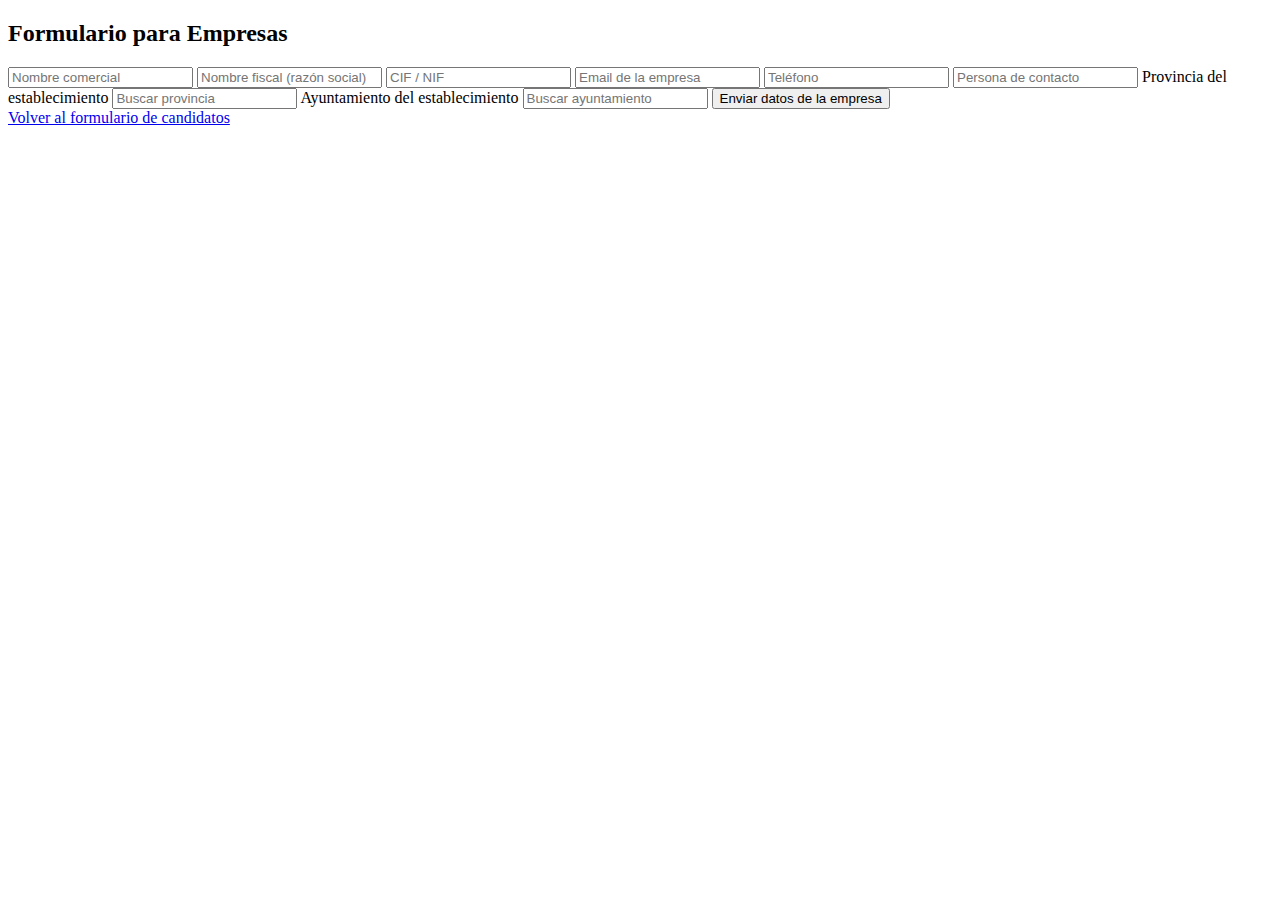
<file: empresa.html>
<!DOCTYPE html>
<html lang="es">
<head>
  <meta charset="UTF-8">
  <title>Formulario Empresas</title>
  <link rel="stylesheet" href="style.css">
</head>
<body>

<h2>Formulario para Empresas</h2>

<form id="empresa">
  <input type="text" placeholder="Nombre comercial" required>
  <input type="text" placeholder="Nombre fiscal (razón social)" required>
  <input type="text" placeholder="CIF / NIF" required>
  <input type="email" placeholder="Email de la empresa" required>
  <input type="tel" placeholder="Teléfono" required>
  <input type="text" placeholder="Persona de contacto" required>

  <label>Provincia del establecimiento</label>
  <input list="provincias" placeholder="Buscar provincia" required>
  <datalist id="provincias">
    <option value="Madrid">
    <option value="Barcelona">
    <option value="Valencia">
    <option value="Sevilla">
    <option value="Zaragoza">
  </datalist>

  <label>Ayuntamiento del establecimiento</label>
  <input list="ayuntamientos" placeholder="Buscar ayuntamiento" required>
  <datalist id="ayuntamientos">
    <option value="Madrid">
    <option value="Barcelona">
    <option value="Valencia">
  </datalist>

  <button type="submit">Enviar datos de la empresa</button>
</form>

<a href="index.html">Volver al formulario de candidatos</a>
<script src="script.js"></script>
</body>
</html>
</file>
<file: style.css>

</file>
